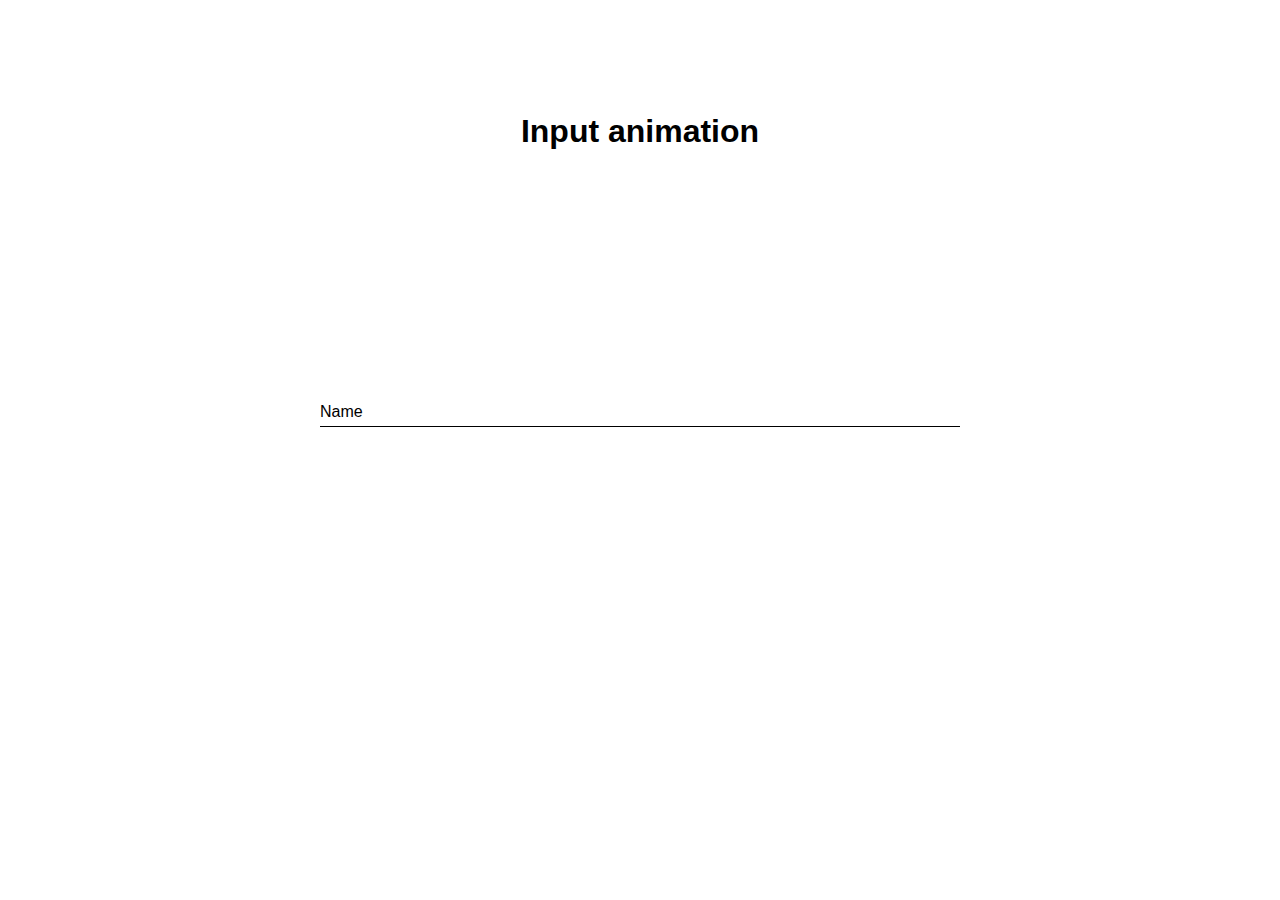
<file: Input animation/index.html>
<!DOCTYPE html>
<html lang="en">
<head>
    <meta charset="UTF-8">
    <link rel="stylesheet" href="style.css">
    <title>Input animation</title>
</head>
<body>
<h1>Input animation</h1>
<div class="form">
    <input type="text" id="name" autocomplete="off" required/>
    <label for="name" class="label-name">
        <span class="content-name">Name</span>
    </label>
</div>
</body>
</html>
</file>
<file: Input animation/style.css>
* {
    margin: 0;
    padding: 0;
    box-sizing: border-box;
}

body {
    height: 60vh;
    display: flex;
    justify-content: space-around;
    align-items: center;
    flex-direction: column;
    font-family: sans-serif;
}

.form {
    width: 50%;
    position: relative;
    height: 50px;
    overflow: hidden;
}

.form input {
    width: 100%;
    height: 100%;
    color: #595f6e;
    padding-top: 20px;
    border: none;
    outline: none;
}

.form label {
    position: absolute;
    bottom: 0;
    left: 0;
    width: 100%;
    height: 100%;
    pointer-events: none;
    border-bottom: 1px solid black;
}

.form label::after {
    content: "";
    position: absolute;
    left: 0;
    bottom: -1px;
    width: 100%;
    height: 100%;
    border-bottom: 3px solid #5fa8d3;
    transform: translateX(-100%);
    transition: transform 0.3s ease;
}

.content-name {
    position: absolute;
    bottom: 5px;
    left: 0;
    transition: all 0.3s ease;
}

.form input:focus + .label-name .content-name,
.form input:valid + .label-name .content-name
{
    transform: translateY(-150%);
    font-size: 14px;
    color: #5fa8d3;
}

.form input:focus + .label-name::after,
.form input:valid + .label-name::after {
    transform: translateX(0%);
}
</file>
